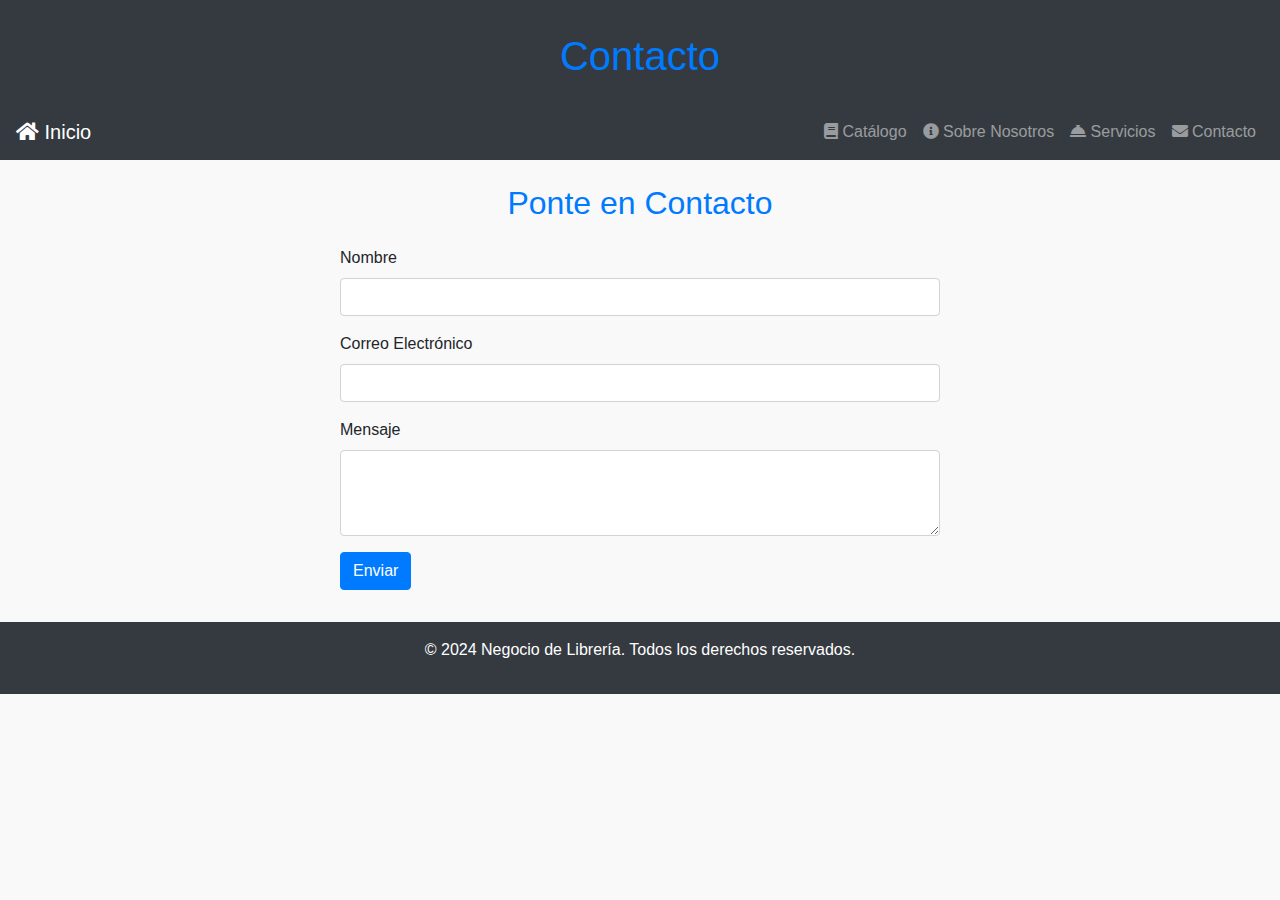
<file: contacto.html>
<!DOCTYPE html>
<html lang="es">
<head>
    <meta charset="UTF-8">
    <meta name="viewport" content="width=device-width, initial-scale=1.0">
    <meta name="description" content="Página de contacto de nuestra librería.">
    <meta name="keywords" content="contacto, librería">
    <meta name="author" content="Nombre del autor o equipo">
    <link rel="stylesheet" href="https://cdnjs.cloudflare.com/ajax/libs/font-awesome/5.15.4/css/all.min.css">
    <link rel="stylesheet" href="https://maxcdn.bootstrapcdn.com/bootstrap/4.5.2/css/bootstrap.min.css">
    <link rel="stylesheet" href="style.css">
    <link rel="icon" href="favicon.ico" type="image/x-icon">
    <title>Contacto - Negocio de Librería</title>
</head>
<body>

<header class="bg-dark text-white p-3 text-center">
    <h1>Contacto</h1>
</header>

<nav class="navbar navbar-expand-lg navbar-dark bg-dark">
    <a class="navbar-brand" href="index.html"><i class="fas fa-home"></i> Inicio</a>
    <button class="navbar-toggler" type="button" data-toggle="collapse" data-target="#navbarNav" aria-controls="navbarNav" aria-expanded="false" aria-label="Toggle navigation">
        <span class="navbar-toggler-icon"></span>
    </button>
    <div class="collapse navbar-collapse" id="navbarNav">
        <ul class="navbar-nav ml-auto">
            <li class="nav-item"><a class="nav-link" href="catalogo.html"><i class="fas fa-book"></i> Catálogo</a></li>
            <li class="nav-item"><a class="nav-link" href="sobre.html"><i class="fas fa-info-circle"></i> Sobre Nosotros</a></li>
            <li class="nav-item"><a class="nav-link" href="servicios.html"><i class="fas fa-concierge-bell"></i> Servicios</a></li>
            <li class="nav-item"><a class="nav-link" href="contacto.html"><i class="fas fa-envelope"></i> Contacto</a></li>
        </ul>
    </div>
</nav>

<main class="container mt-4 fade-in">
    <section>
        <h2>Ponte en Contacto</h2>
        <form id="contactForm" class="mt-4">
            <div class="form-group">
                <label for="name">Nombre</label>
                <input type="text" class="form-control" id="name" required>
            </div>
            <div class="form-group">
                <label for="email">Correo Electrónico</label>
                <input type="email" class="form-control" id="email" required>
            </div>
            <div class="form-group">
                <label for="message">Mensaje</label>
                <textarea class="form-control" id="message" rows="3" required></textarea>
            </div>
            <button type="submit" class="btn btn-primary">Enviar</button>
        </form>
    </section>
</main>

<footer class="bg-dark text-white text-center p-3 mt-4">
    <p>&copy; 2024 Negocio de Librería. Todos los derechos reservados.</p>
</footer>

<script src="main.js"></script>
<script src="https://code.jquery.com/jquery-3.5.1.slim.min.js"></script>
<script src="https://cdn.jsdelivr.net/npm/@popperjs/core@2.9.1/dist/umd/popper.min.js"></script>
<script src="
</file>
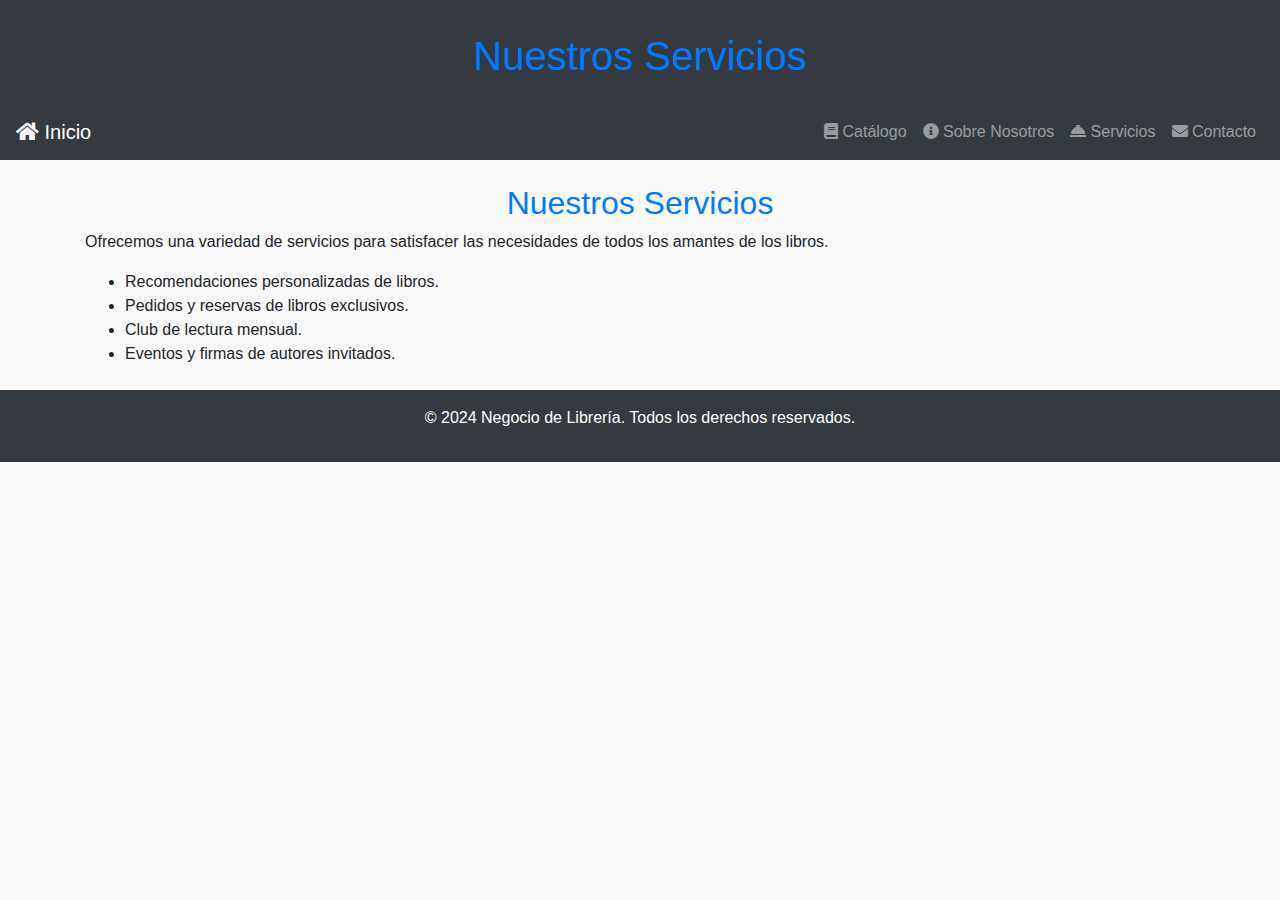
<file: servicios.html>
<!DOCTYPE html>
<html lang="es">
<head>
    <meta charset="UTF-8">
    <meta name="viewport" content="width=device-width, initial-scale=1.0">
    <meta name="description" content="Servicios ofrecidos por nuestra librería.">
    <meta name="keywords" content="librería, servicios, recomendaciones, pedidos">
    <meta name="author" content="Nombre del autor o equipo">
    <link rel="stylesheet" href="https://cdnjs.cloudflare.com/ajax/libs/font-awesome/5.15.4/css/all.min.css">
    <link rel="stylesheet" href="https://maxcdn.bootstrapcdn.com/bootstrap/4.5.2/css/bootstrap.min.css">
    <link rel="stylesheet" href="style.css">
    <link rel="icon" href="favicon.ico" type="image/x-icon">
    <title>Servicios - Negocio de Librería</title>
</head>
<body>

<header class="bg-dark text-white p-3 text-center">
    <h1>Nuestros Servicios</h1>
</header>

<nav class="navbar navbar-expand-lg navbar-dark bg-dark">
    <a class="navbar-brand" href="index.html"><i class="fas fa-home"></i> Inicio</a>
    <button class="navbar-toggler" type="button" data-toggle="collapse" data-target="#navbarNav" aria-controls="navbarNav" aria-expanded="false" aria-label="Toggle navigation">
        <span class="navbar-toggler-icon"></span>
    </button>
    <div class="collapse navbar-collapse" id="navbarNav">
        <ul class="navbar-nav ml-auto">
            <li class="nav-item"><a class="nav-link" href="catalogo.html"><i class="fas fa-book"></i> Catálogo</a></li>
            <li class="nav-item"><a class="nav-link" href="sobre.html"><i class="fas fa-info-circle"></i> Sobre Nosotros</a></li>
            <li class="nav-item"><a class="nav-link" href="servicios.html"><i class="fas fa-concierge-bell"></i> Servicios</a></li>
            <li class="nav-item"><a class="nav-link" href="contacto.html"><i class="fas fa-envelope"></i> Contacto</a></li>
        </ul>
    </div>
</nav>

<main class="container mt-4 fade-in">
    <section>
        <h2>Nuestros Servicios</h2>
        <p>Ofrecemos una variedad de servicios para satisfacer las necesidades de todos los amantes de los libros.</p>
        <ul>
            <li>Recomendaciones personalizadas de libros.</li>
            <li>Pedidos y reservas de libros exclusivos.</li>
            <li>Club de lectura mensual.</li>
            <li>Eventos y firmas de autores invitados.</li>
        </ul>
    </section>
</main>

<footer class="bg-dark text-white text-center p-3 mt-4">
    <p>&copy; 2024 Negocio de Librería. Todos los derechos reservados.</p>
</footer>

<script src="main.js"></script>
<script src="https://code.jquery.com/jquery-3.5.1.slim.min.js"></script>
<script src="https://cdn.jsdelivr.net/npm/@popperjs/core@2.9.1/dist/umd/popper.min.js"></script>
<script src="https://stackpath.bootstrapcdn.com/bootstrap/4.5.2/js/bootstrap.min.js"></script>
</body>
</html>
</file>
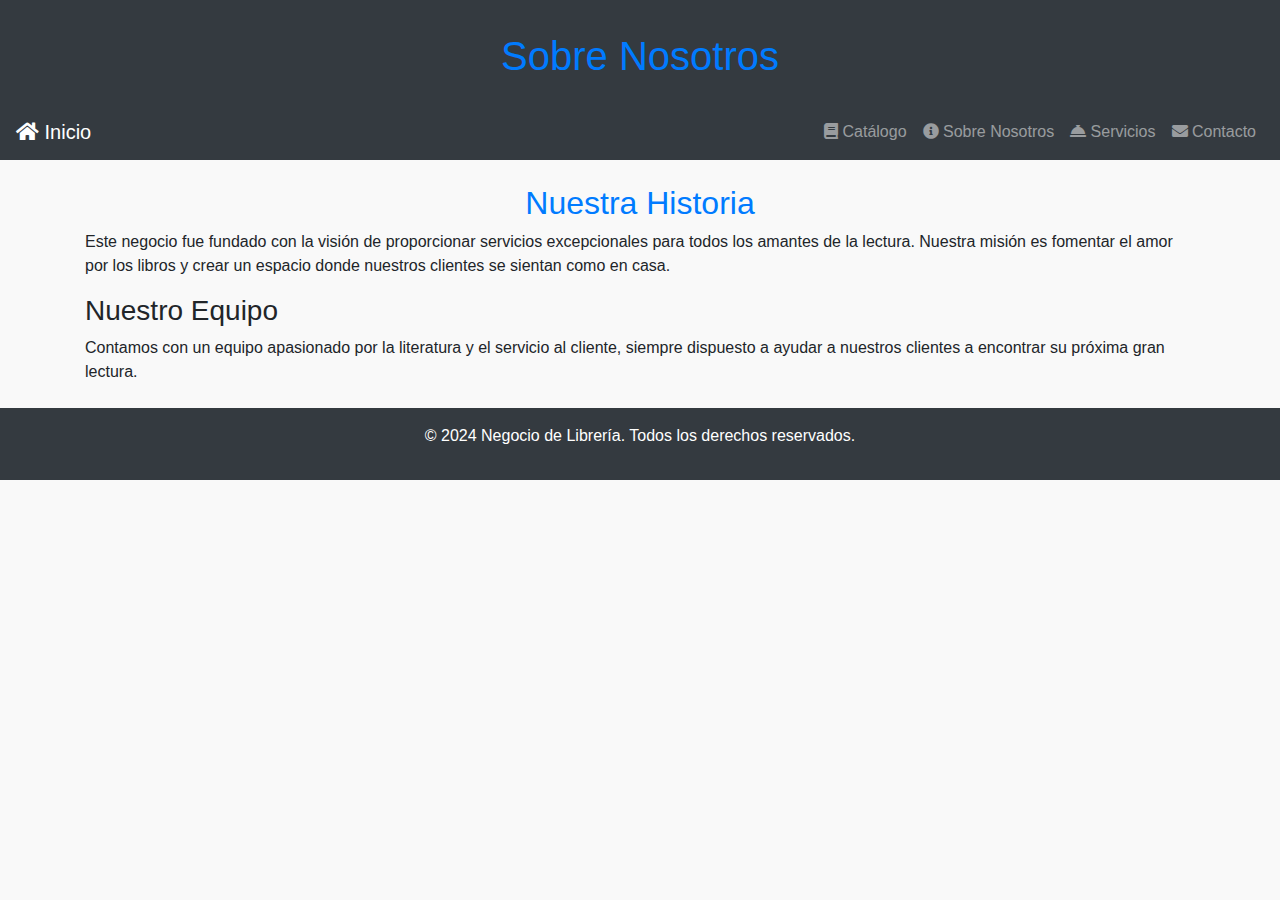
<file: sobre.html>
<!DOCTYPE html>
<html lang="es">
<head>
    <meta charset="UTF-8">
    <meta name="viewport" content="width=device-width, initial-scale=1.0">
    <meta name="description" content="Conoce más sobre nuestra librería.">
    <meta name="keywords" content="librería, sobre nosotros, historia, equipo">
    <meta name="author" content="Nombre del autor o equipo">
    <link rel="stylesheet" href="https://cdnjs.cloudflare.com/ajax/libs/font-awesome/5.15.4/css/all.min.css">
    <link rel="stylesheet" href="https://maxcdn.bootstrapcdn.com/bootstrap/4.5.2/css/bootstrap.min.css">
    <link rel="stylesheet" href="style.css">
    <link rel="icon" href="favicon.ico" type="image/x-icon">
    <title>Sobre Nosotros - Negocio de Librería</title>
</head>
<body>

<header class="bg-dark text-white p-3 text-center">
    <h1>Sobre Nosotros</h1>
</header>

<nav class="navbar navbar-expand-lg navbar-dark bg-dark">
    <a class="navbar-brand" href="index.html"><i class="fas fa-home"></i> Inicio</a>
    <button class="navbar-toggler" type="button" data-toggle="collapse" data-target="#navbarNav" aria-controls="navbarNav" aria-expanded="false" aria-label="Toggle navigation">
        <span class="navbar-toggler-icon"></span>
    </button>
    <div class="collapse navbar-collapse" id="navbarNav">
        <ul class="navbar-nav ml-auto">
            <li class="nav-item"><a class="nav-link" href="catalogo.html"><i class="fas fa-book"></i> Catálogo</a></li>
            <li class="nav-item"><a class="nav-link" href="sobre.html"><i class="fas fa-info-circle"></i> Sobre Nosotros</a></li>
            <li class="nav-item"><a class="nav-link" href="servicios.html"><i class="fas fa-concierge-bell"></i> Servicios</a></li>
            <li class="nav-item"><a class="nav-link" href="contacto.html"><i class="fas fa-envelope"></i> Contacto</a></li>
        </ul>
    </div>
</nav>

<main class="container mt-4 fade-in">
    <section>
        <h2>Nuestra Historia</h2>
        <p>Este negocio fue fundado con la visión de proporcionar servicios excepcionales para todos los amantes de la lectura. Nuestra misión es fomentar el amor por los libros y crear un espacio donde nuestros clientes se sientan como en casa.</p>
        <h3>Nuestro Equipo</h3>
        <p>Contamos con un equipo apasionado por la literatura y el servicio al cliente, siempre dispuesto a ayudar a nuestros clientes a encontrar su próxima gran lectura.</p>
    </section>
</main>

<footer class="bg-dark text-white text-center p-3 mt-4">
    <p>&copy; 2024 Negocio de Librería. Todos los derechos reservados.</p>
</footer>

<script src="main.js"></script>
<script src="https://code.jquery.com/jquery-3.5.1.slim.min.js"></script>
<script src="https://cdn.jsdelivr.net/npm/@popperjs/core@2.9.1/dist/umd/popper.min.js"></script>
<script src="https://stackpath.bootstrapcdn.com/bootstrap/4.5.2/js/bootstrap.min.js"></script>
</body>
</html>
</file>
<file: style.css>
/* CSS personalizado */
body {
    font-family: Arial, sans-serif;
    background-color: #f9f9f9;
}

header, footer {
    background-color: #333;
    color: #fff;
}

h1, h2 {
    color: #007bff;
    text-align: center;
    margin-top: 1rem;
}

img.img-fluid, .card-img-top {
    border-radius: 8px;
    box-shadow: 0px 4px 8px rgba(0, 0, 0, 0.2);
}

/* Estilos del formulario */
form#contactForm {
    max-width: 600px;
    margin: 2rem auto;
}

.card {
    border: none;
    box-shadow: 0px 4px 8px rgba(0, 0, 0, 0.1);
}
.card-img-top {
    transition: transform 0.3s ease;
}

.card-img-top:hover {
    transform: scale(1.05);
}
</file>
